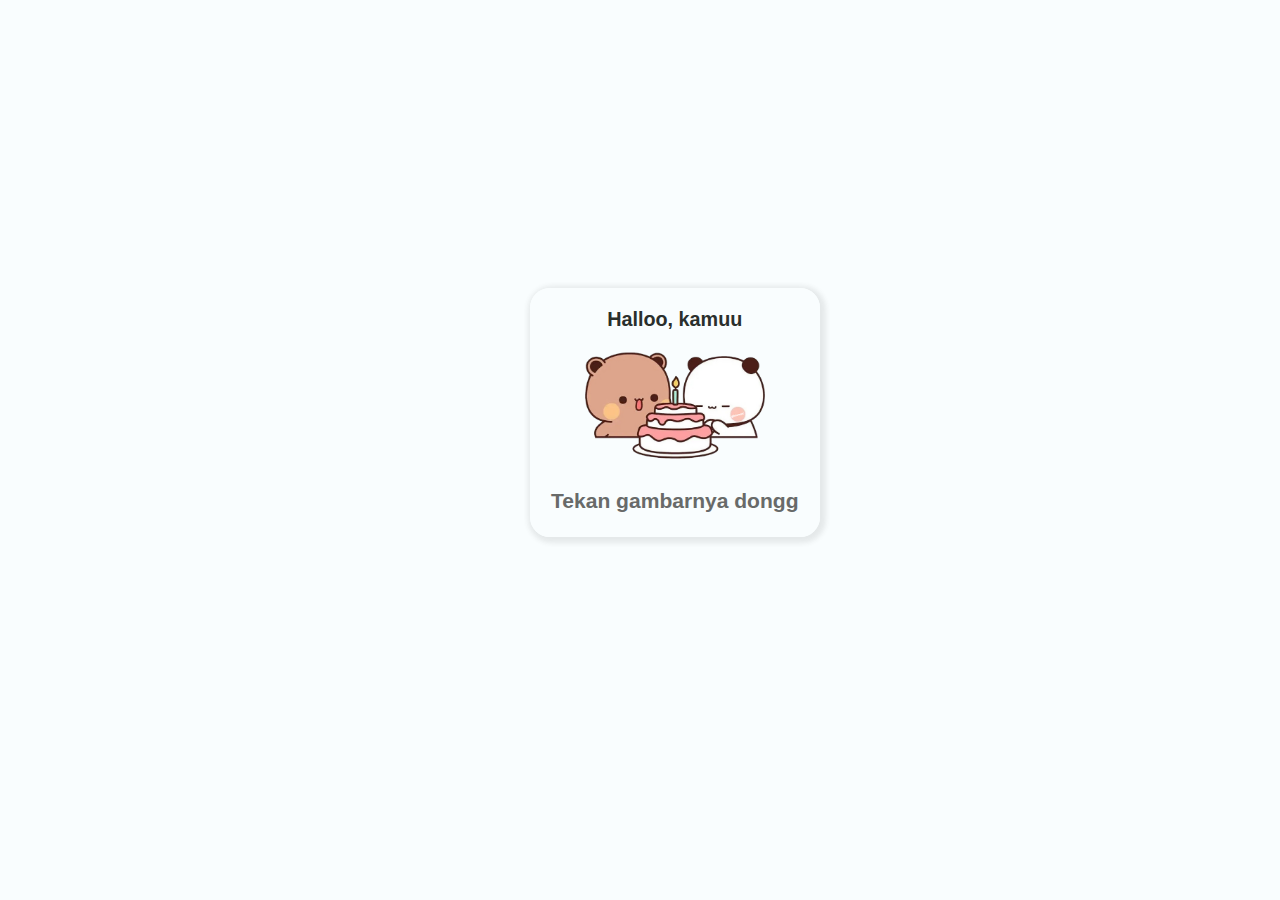
<file: index.html>
<!DOCTYPE html>
<html lang="en">

<head>
    <meta charset="UTF-8">
    <meta http-equiv="X-UA-Compatible" content="IE=edge">
    <meta name="viewport" content="width=device-width, initial-scale=1.0">
    <title>Q n A</title>
    <link rel="stylesheet" href="./src/style/qna.css">
</head>

<body>
    <div class="card open" id="open">
        <h2>Halloo, kamuu</h2>
        <img src="./assets/img/decor/Ultah.png" onclick="openclose()">
        <h3>Tekan gambarnya dongg</h3>
    </div>
    <div class="contact-form" id="contact-form">
            <form>
                <div class="card input-group" id="card1">
                    <label for="nama">Tulis nama cewek yang first date nya di datengin 1 RT di Renea!!</label>
                    <input id="nama" name="nama" type="text">
                </div>
                <div class="card input-group" id="card2">
                    <label for="'makanan'">Apa makanan favorit kamu??</label>
                    <input id="'makanan'" name="'makanan'" type="text">
                </div>
                <div class="card input-group" id="card3">
                    <label for="harapan">Tulis harapan kamu di tahun ini!!</label>
                    <textarea name="harapan" id="harapan" cols="30" rows="10"></textarea>
                </div>
                <div class="card input-group" id="card4">
                    <label for="keinginan">Apa yang kamu inginkan lakukan dalam waktu dekat?</label>
                    <input id="keinginan" name="keinginan" type="text">
                    <button type="submit" target="_blank">Kirim</button>
                </div>
                <h2 style="text-align: center;">Yeeee makasih dah ngisi</h2>
                <h3 style="text-align: center;"><a href="./surprise.html" target="_blank">tekan aku dongg 💖💖</a></h3>
            </form>
    </div>

    <script src="./src/js/qna.js"></script>
</body>

</html>
</file>
<file: src/style/qna.css>
:root {
    --color-lightest: #f9fdfe;
    --color-gray-light: #cdcfcf;
    --color-gray-medium: #686a69;
    --color-gray-dark: #414643;
    --color-darkest: #2a2f2c;
  }
  
  *,
  ::before,
  ::after {
    margin: 0;
    box-sizing: border-box;
  }
  
  /* Heydon Pickering’s lobotomized owl. Details: https://bit.ly/1H7MXUD */
  * + * {
    margin-top: 1rem;
  }
  
  /* Set up fonts, colors and all that jazz. */
  body {
    background: var(--color-lightest);
    color: var(--color-gray-medium);
    font-family: -apple-system, BlinkMacSystemFont, "Segoe UI", Roboto, Helvetica,
      Arial, sans-serif, "Apple Color Emoji", "Segoe UI Emoji", "Segoe UI Symbol";
    font-size: 18px;
    line-height: 1.45;
  }
  
  /* Headings use a different font because they’re hipsters. */
  h1,
  h2 {
    color: var(--color-darkest);
    font-size: 110%;
    line-height: 1.1;
  }
  
  h1 {
    font-size: 125%;
  }
  
  /* Set up general layout rules for outer containers. */
  .contact-form,
  .results {
    width: 90vw;
    max-width: 550px;
    margin: 10vh auto;
    display: none;
  }
  
  p {
    margin-top: 0.5rem;
    font-size: 87.5%;
  }
  
  .results pre {
    margin-top: 1rem;
    padding: 0.5rem 1rem;
    background: var(--color-lightest);
    border: 1px solid var(--color-gray-light);
    overflow-x: scroll;
  }
  
  .contact-form form {
    position: relative;
    display: block;
    margin: 0;
    padding: 1rem 0 2rem;
    border-top: 1px solid var(--color-gray-light);
    border-bottom: 1px solid var(--color-gray-light);
    overflow: hidden;
  }
  
  .input-group {
    margin-top: 0.25rem;
    padding: 0.5rem 1rem;
  }
  
  .contact-form label {
    display: block;
    color: var(--color-gray-dark);
    font-family: Lato, sans-serif;
    font-size: 90%;
    line-height: 1.125;
  }
  
  .group-label {
    display: inline-block;
    margin-right: 1rem;
    font-size: 90%;
  }
  
  .contact-form label.inline {
    display: inline-block;
    margin-left: 0.25rem;
  }
  
  .contact-form input,
  .contact-form select,
  .contact-form textarea{
    display: block;
    margin-top: 0.25rem;
    padding: 0.5rem 0.75rem;
    border: 1px solid var(--color-gray-light);
    width: 100%;
    font-family: "Open Sans", sans-serif;
    font-size: 1rem;
    transition: 150ms border-color linear;
  }
  
  .contact-form input[type=checkbox],
  .contact-form input[type=radio] {
    display: inline-block;
    width: auto;
  }
  
  .contact-form input[type=checkbox]:not(:first-of-type),
  .contact-form input[type=radio]:not(:first-of-type) {
    margin-left: 1rem;
  }
  
  .contact-form input:focus,
  .contact-form input:active {
    border-color: var(--color-gray-medium);
  }
  
  .contact-form button {
    display: block;
    margin: 0.5rem 1rem 0;
    padding: 0 1rem 0.125rem;
    background-color: var(--color-gray-medium);
    border: 0;
    color: var(--color-lightest);
    font-family: lato, sans-serif;
    font-size: 100%;
    letter-spacing: 0.05em;
    line-height: 1.5;
    text-transform: uppercase;
    transition: 150ms all linear;
  }
  
  .contact-form button:hover,
  .contact-form button:active,
  .contact-form button:focus {
    background: var(--color-darkest);
    cursor: pointer;
  }

  .card {
    /* background-color: black; */
    margin: 1em;
    border: 3px solid var(--color-lightest);
    border-radius: 20px;
    box-shadow: 2px 2px 5px 4px hsla(240, 1%, 24%, 0.1);
  }

  .open {
    position: absolute;
    left: 40%;
    top: 30%;
    max-width: 550px;
    padding: 1em;
    text-align: center;
  }

  .open img {
    width: 10em;
    cursor: pointer;
  }

  a {
    text-decoration: none;
    color: #2a2f2c;
  }

  @media screen and (max-width: 450px) {
    .open {
        left: 10%;
    }
  }
</file>
